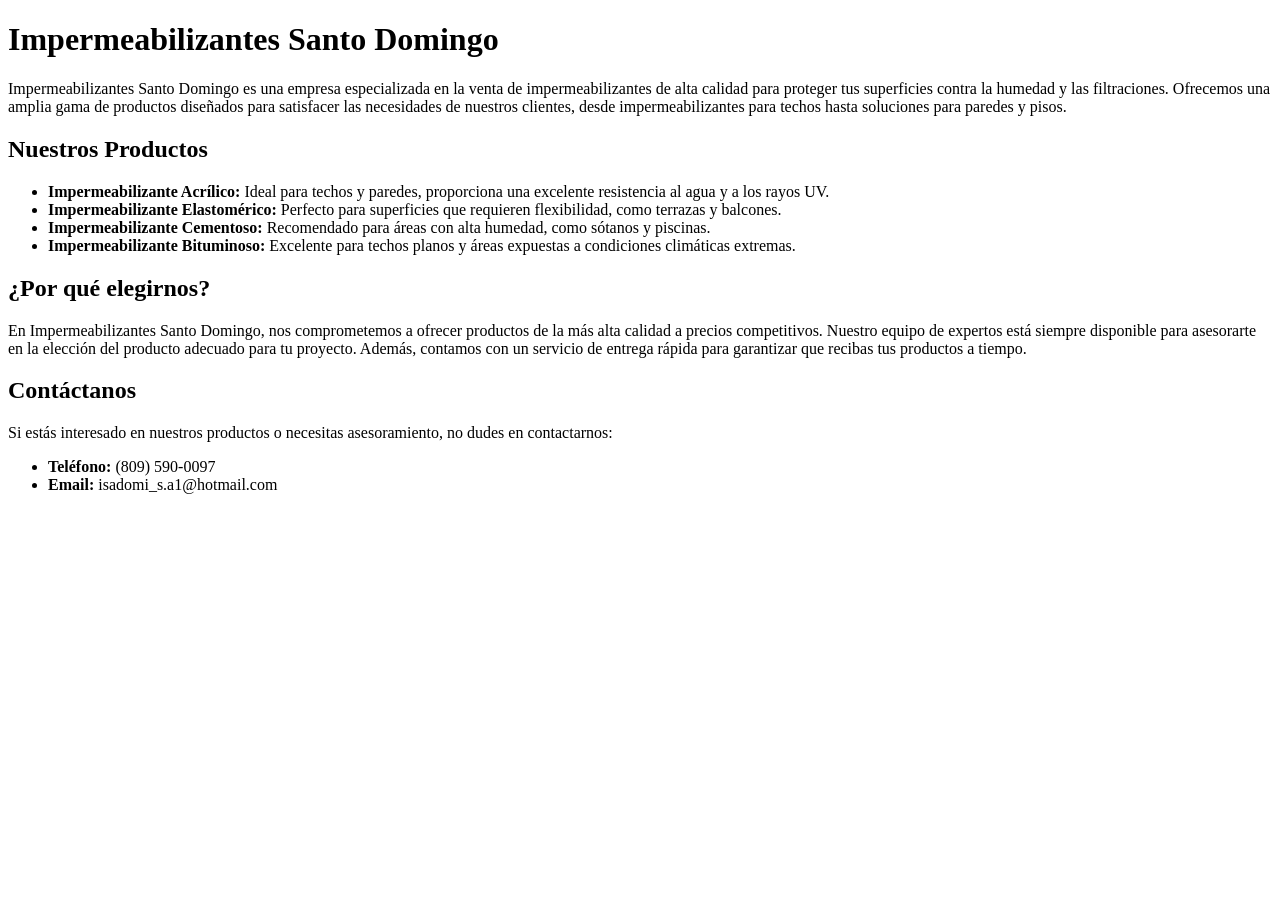
<file: ISADOMI.html>
<!doctype html>
<html lang="es">
<head>
    <meta charset="UTF-8">
    
    <title>Impermeabilizantes Santo Domingo</title>
    </head>
    
    <body>
        <h1>Impermeabilizantes Santo Domingo</h1>
        <p>Impermeabilizantes Santo Domingo es una empresa especializada en la venta de impermeabilizantes de alta calidad para proteger tus superficies contra la humedad y las filtraciones. Ofrecemos una amplia gama de productos diseñados para satisfacer las necesidades de nuestros clientes, desde impermeabilizantes para techos hasta soluciones para paredes y pisos.</p>
        
        <h2>Nuestros Productos</h2>
        <ul>
            <li><strong>Impermeabilizante Acrílico:</strong> Ideal para techos y paredes, proporciona una excelente resistencia al agua y a los rayos UV.</li>
            <li><strong>Impermeabilizante Elastomérico:</strong> Perfecto para superficies que requieren flexibilidad, como terrazas y balcones.</li>
            <li><strong>Impermeabilizante Cementoso:</strong> Recomendado para áreas con alta humedad, como sótanos y piscinas.</li>
            <li><strong>Impermeabilizante Bituminoso:</strong> Excelente para techos planos y áreas expuestas a condiciones climáticas extremas.</li>
        </ul>
        
        <h2>¿Por qué elegirnos?</h2>
        <p>En Impermeabilizantes Santo Domingo, nos comprometemos a ofrecer productos de la más alta calidad a precios competitivos. Nuestro equipo de expertos está siempre disponible para asesorarte en la elección del producto adecuado para tu proyecto. Además, contamos con un servicio de entrega rápida para garantizar que recibas tus productos a tiempo.</p>
        
        <h2>Contáctanos</h2>
        <p>Si estás interesado en nuestros productos o necesitas asesoramiento, no dudes en contactarnos:</p>
        <ul>
            <li><strong>Teléfono: </strong> (809) 590-0097</li>
            <li><strong>Email:</strong> isadomi_s.a1@hotmail.com
</file>
